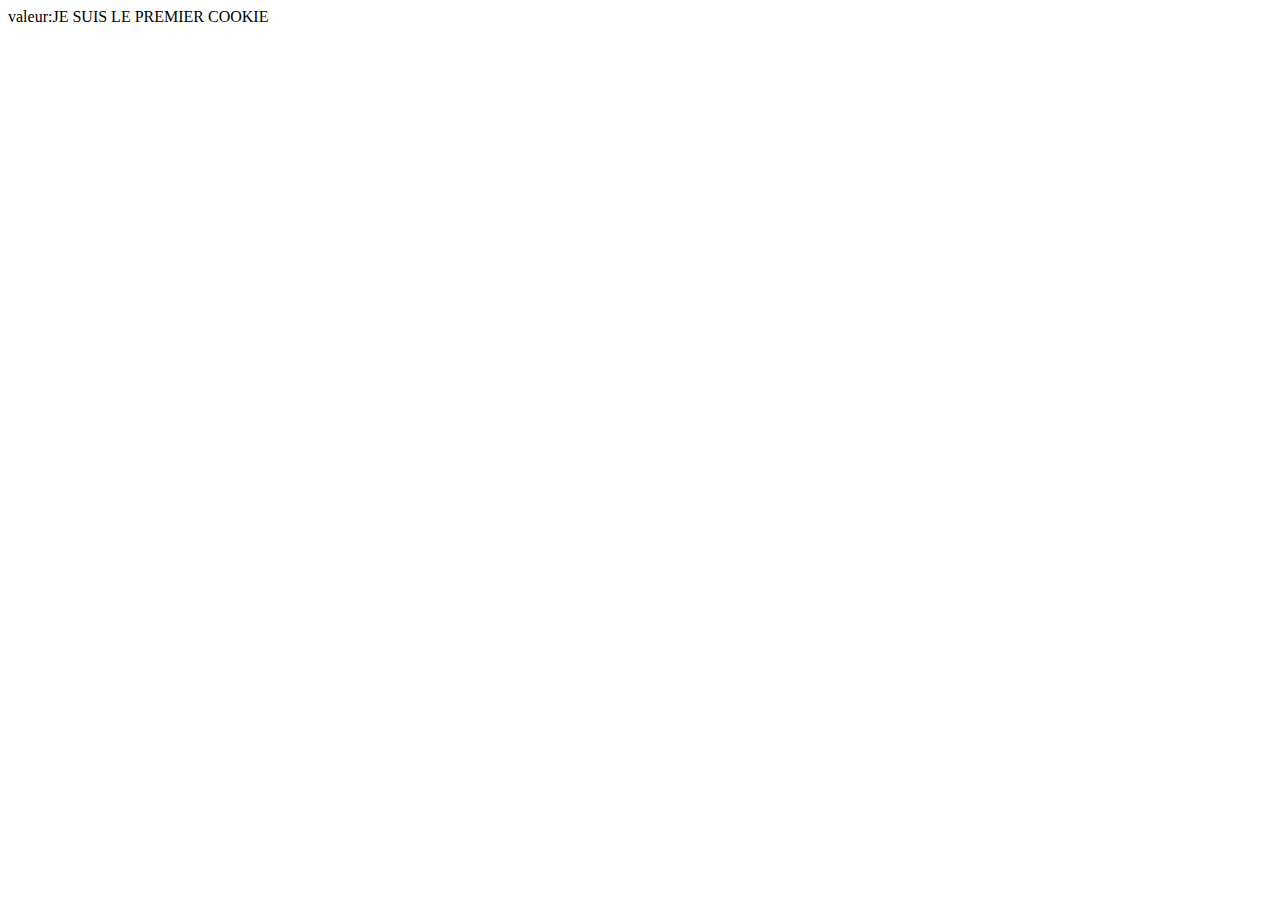
<file: index.html>
<!DOCTYPE html5>
<html>
<head>
	<title> cookie </title>
	<meta charset="utf8">
</head>
<body>
	
<body onload="setcookie">
	<p id="cook"></p>
<script type="text/javascript">
	function setcookie(cname, cvalue,exdays){
		var d = new Date();
		d.setTime(d.getTime()+ (exdays*24*60*60*1000));
		var expires = "expires="+d.toUTCString();
		document.cookie = cname + "=" + cvalue + ";" + expires +";path=/";
	}
	function getcookie(cname){ 
		console.log(document.cookie);
		var name = cname +"=";
		var ca = document.cookie.split(';');
		for(var i=0; i<ca.length; i++){
			var c = ca[i];
			while (c.charAt(0) == ''){
				c = c.substring(1);
			}
			if (c.indexOf(name) == 0){
				return c.substring(name.length,c.length);
			}
		}
		return null;
	}
	setcookie('cookie1', 'JE SUIS LE PREMIER COOKIE',7);
    setcookie('cookie2', ' JE SUIS UN AUTRE COOKIE' ,7);
	var x=getcookie("cookie1");
	console.log(x);

	
    var affiche = document.getElementById('cook');
    affiche.innerHTML= 'valeur:' + getcookie('cookie1');
</script> 

</body>
</html>
</file>
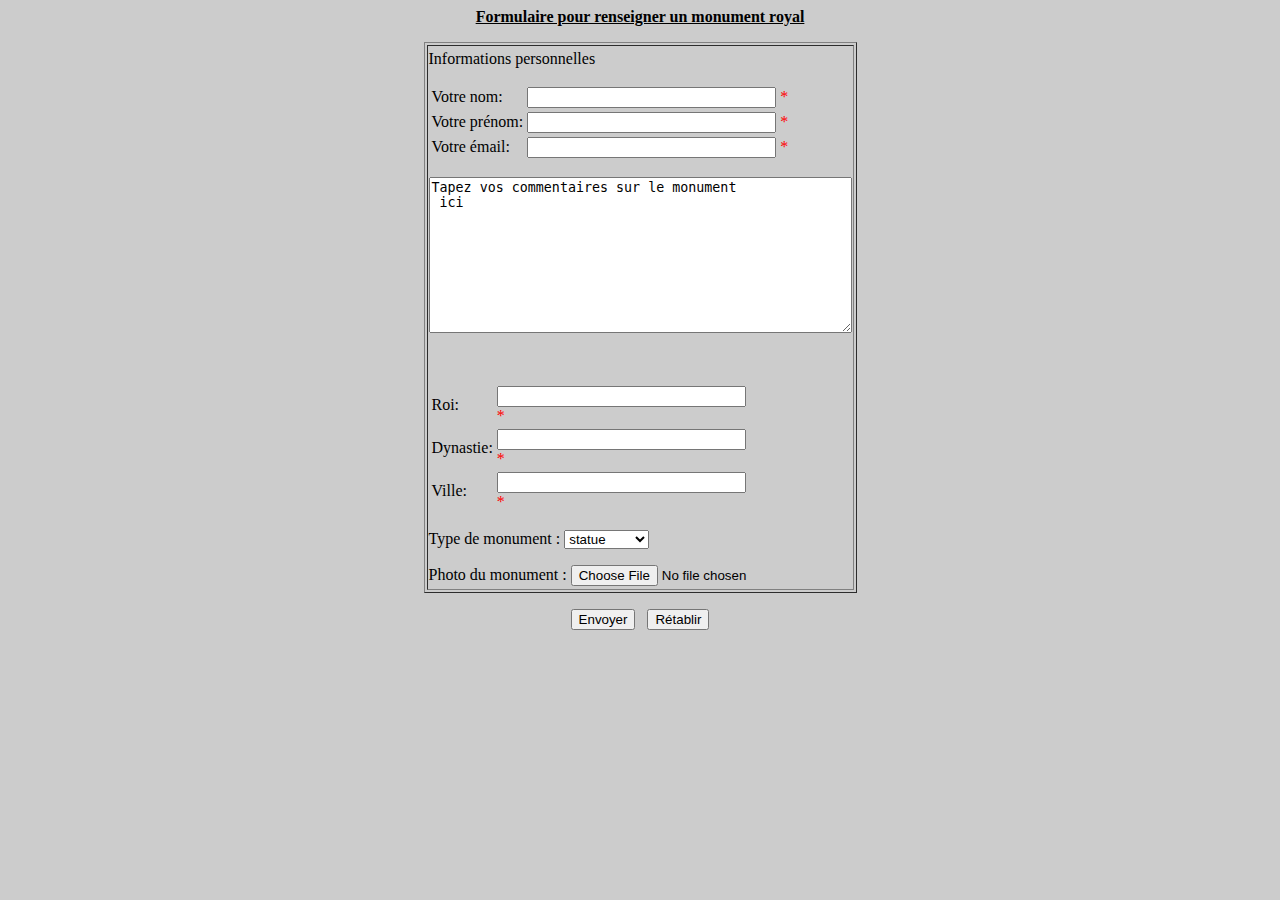
<file: test.html>
<html>
<head> </head>
<body bgcolor="#CCCCCC" id="myBody">
<p align="center"><u><b>Formulaire pour renseigner un monument royal</b></u></p>
<form > <div align="center">
 <table width="400px" height="551" border="1" align="center">
 <tr>
 <td width="50%" height="545"> <p> Informations personnelles</p>
 <table width="*" height="66" border="0">
 <tr>
 <td>Votre nom:</td>
 <td><input type="text" name="lastname2" size="28"> <font color="#FF0000">*</font></td>
 </tr>
 <tr>
 <td>Votre pr&eacute;nom:</td>
 <td><input type="text" name="firstname2" size="28"> <font
color="#FF0000">*</font></td>
 </tr>
 <tr>
 <td>Votre &eacute;mail:</td>
 <td><input type="email" name="email2" size="28"> <font color="#FF0000">*</font></td>
 </tr>
 </table>
 <p>
 <textarea name="textarea" cols="50" rows="10">Tapez vos commentaires sur le monument
 ici</textarea>
 </p>
 <p>&nbsp;</p>
 <table width="316" height="5" border="0">
 <tr>
 <td>Roi:</td>
 <td><input type="text" name="lastname" size="28"> <font color="#FF0000">*</font></td>
 </tr>
 <tr>
 <td>Dynastie:</td>
 <td><input type="text" name="firstname" size="28"> <font color="#FF0000">*</font></td>
 </tr>
 <tr>
 <td>Ville:</td>
 <td><input type="email" name="email" size="28"> <font color="#FF0000">*</font></td>
 </tr>
 </table>
 <p align="left">Type de monument :
 <select size="1" name="typedemande">
 <option selected>statue</option><option >monument</option>
 </select></p>
 <p align="left">Photo du monument :
 <input type="file" name="file_cv" value="choissisez le fichier image" /> </p> </td>
 </tr>
 </table>

 <p align="center">

 <!-- Appel de la fonction JavaScript pour vérification -->
 <input type="submit" value="Envoyer" name="B1" >
 &nbsp;
 <input type="reset" value="Rétablir" name="B2"></p>
</form> 
</html>
</file>
